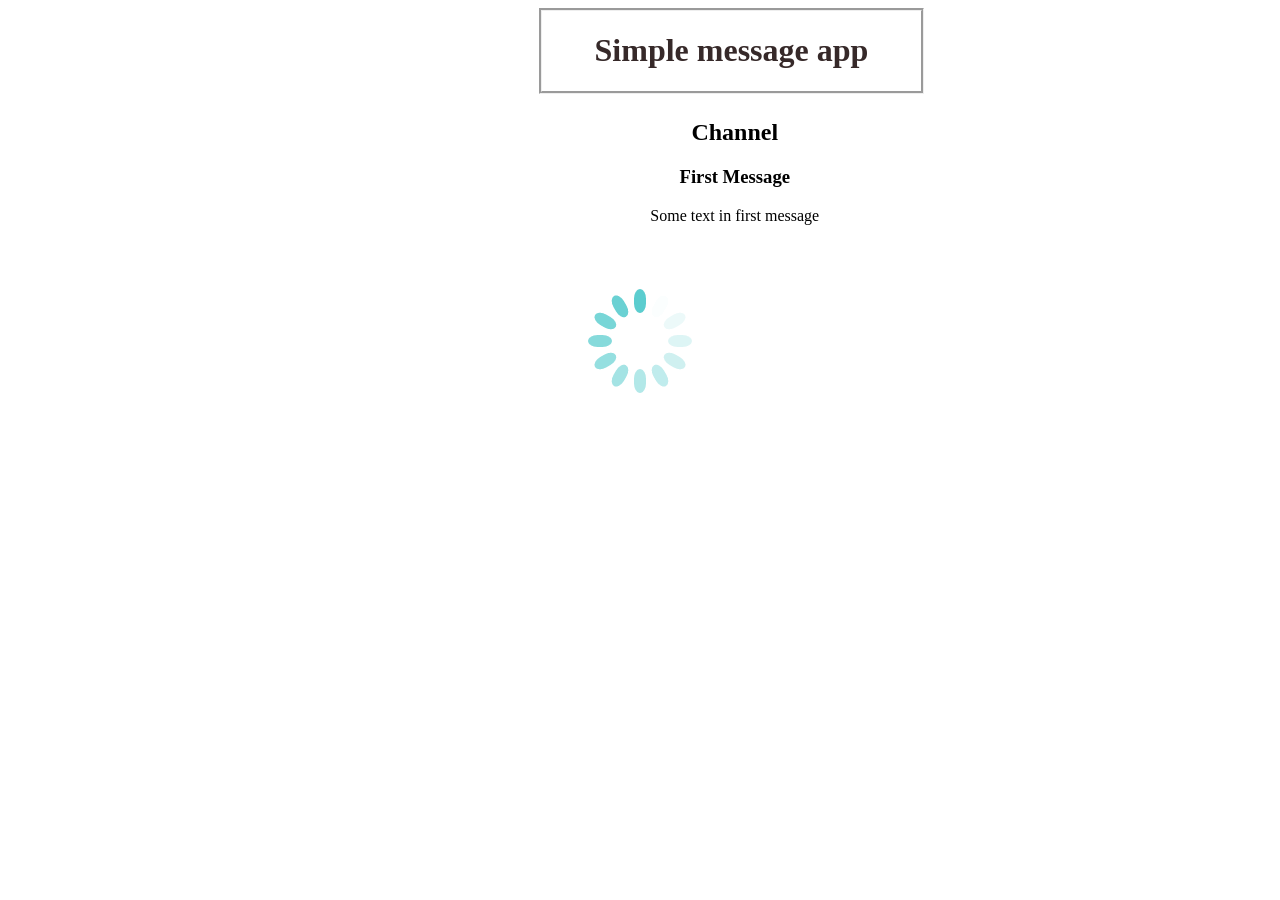
<file: index.html>
<!DOCTYPE html>
<html lang="en">

<head>
    <meta charset="UTF-8" />
    <meta http-equiv="X-UA-Compatible" content="IE=edge" />
    <meta name="viewport" content="width=device-width, initial-scale=1.0" />
    <title>Message App</title>
    <!--<link rel="stylesheet" href="../style.css" /> -->
    <link rel="stylesheet" href="style.css" />
</head>

<body>
    <header class="header">
        <h1>Simple message app</h1>
    </header>
    <div class="Main">
        <form class="newPost">
            <h2>New Message</h2>
            <h3>Name</h3>
            <input type="test" name="name" id="name" />
            <h3>Message</h3>
            <textarea name="message" id="message" cols="30" rows="5"></textarea>
            <div class="channel">
                <select name="channelTypes" id="channelTypes" onchange="MessageSelectChange()">
            <!--<option value="All">All</option>-->
            <option value="Random">Random</option>
            <option value="Food">Food</option>
            <option value="Homework">Homework</option>
            <option value="Other">Other channel</option>
          </select>
            </div>
            <input type="messageOtherChannel" name="messageOtherChannel" id="messageOtherChannel" />
            <h4 class="Error">Their was a error with your message</h4>
            <button class="formSubmitButton">Submit</button>
        </form>
        <div class="ChannelMessages">
            <div class="Top">
                <h2>Channel</h2>
                <form class="newChannel">
                    <select name="channelTypes" id="channelTypes" onchange="ChangeChannel('')">
              <option value="All">All</option>
              <option value="Random">Random</option>
              <option value="Food">Food</option>
              <option value="Homework">Homework</option>
              <option value="Other">Other channel</option>
              <option value="NewChannel">Create a new channel</option>
            </select>
                    <input type="otherName" name="otherName" id="otherName" />
                    <button class="otherNameSubmit">Change Channel</button>
                </form>
                <h4 class="Error">Channel dont exists</h4>
            </div>
            <div class="CreateChannelDiv">
                <form class="CreateChannel">
                    <h2>Create A Channel</h2>
                    <h3>Name</h3>
                    <input type="text" name="channelName" id="channelName" />
                    <h3>Use Password</h3>
                    <input type="checkbox" name="checkBox" onchange="showPassword()" />
                    <h3 id="channelPasswordH3">Password</h3>
                    <input type="number" name="channelPassword" id="channelPassword" />
                    <br />
                    <button class="createChannelSubmitButton">Create</button>
                </form>
                <h3 class="Error">Error with creating channel</h3>
            </div>
            <div class="Messages">
                <div>
                    <h3>First Message</h3>
                    <p>Some text in first message</p>
                </div>
            </div>
        </div>
        <div class="loading">
            <img src="loading.gif" alt="Loading Image" />
        </div>
    </div>

    <script src="client.js"></script>
</body>

</html>
</file>
<file: style.css>
.header {
    text-align: center;
    text-justify: 0 auto;
    color: rgb(54, 41, 41);
    border-style: groove;
    margin-left: 42%;
    margin-right: 28%;
    width: 30%;
}

.newPost {
    float: left;
    text-justify: 0 auto;
    text-align: center;
    border-style: groove;
    margin-left: 1%;
    margin-right: 1%;
    margin-top: 1%;
}

.CreateChannelDiv {
    border-style: groove;
    width: 50%;
    margin-left: 25%;
    margin-right: 25%;
    margin-bottom: 5%;
}

#message {
    width: 90%;
    resize: none;
}

.formSubmitButton {
    margin-bottom: 3%;
    margin-top: 3%;
    color: rgb(0, 0, 0);
    background-color: rgb(30, 152, 197);
}

.loading {
    text-justify: 0 auto;
    text-align: center;
}

.ChannelMessages {
    float: center;
    text-align: center;
    margin-top: 2%;
    margin-left: 25%;
    margin-right: 10%;
    width: 65%;
}

.newChannel {
    margin-bottom: 1%;
    text-align: center;
}

.Message {
    width: 100%;
    border-style: groove;
    border-radius: 3%;
    margin-left: 0%;
    margin-right: 0%;
    margin-bottom: 1%;
}

.createChannelSubmitButton {
    margin-top: 4%;
    margin-bottom: 5%;
}


/*
@media screen and (max-width: 950px) {
    .header {
        margin-left: 20%;
        margin-right: 20%;
        width: 60%;
    }
}*/

@media screen and (max-width: 1100px) {
    .header {
        margin-left: 10%;
        margin-right: 10%;
        width: 80%;
    }
    .ChannelMessages {
        float: center;
        width: 80%;
        margin-left: 10%;
        margin-right: 10%;
    }
    .Top {
        float: center;
        width: 50%;
        margin-left: 25%;
        margin-right: 25%;
        margin-bottom: 5%;
        margin-top: 10%;
    }
    .Top.h2 {
        float: center;
        margin-left: 25%;
        margin-right: 25%;
        width: 50;
    }
    .Top.newChannel.input {
        float: center;
        margin-left: 25%;
        margin-right: 25%;
        width: 50;
    }
    .CreateChannelDiv {
        width: 80%;
        margin-left: 10%;
        margin-right: 10%;
    }
    .newPost {
        float: center;
        width: 80%;
        margin-left: 10%;
        margin-right: 10%;
        margin-bottom: 5%;
    }
}
</file>
